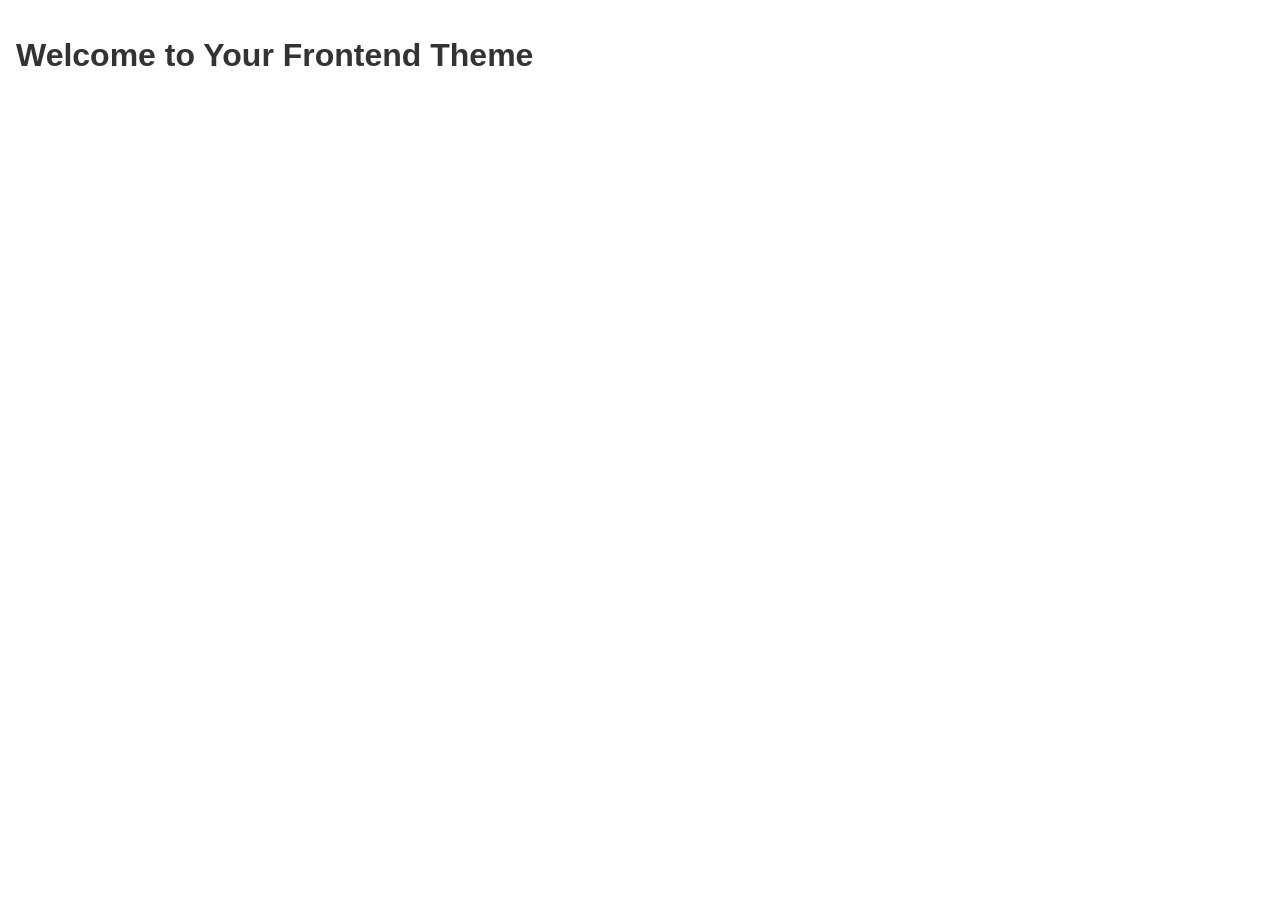
<file: Code Fusion/index.html>
<!DOCTYPE html>
<html lang="en">
<head>
  <meta charset="UTF-8" />
  <meta name="viewport" content="width=device-width, initial-scale=1.0" />
  <title>Frontend Theme Starter</title>
  <link rel="stylesheet" href="css/style.css" />
</head>
<body>
  <h1>Welcome to Your Frontend Theme</h1>
  <script src="js/script.js"></script>
</body>
</html>
</file>
<file: Code Fusion/css/style.css>
:root {
  --primary-color: #4e54c8;
  --secondary-color: #8f94fb;
  --text-color: #333;
  --spacing: 1rem;
}

body {
  font-family: Arial, sans-serif;
  color: var(--text-color);
  padding: var(--spacing);
  margin: 0;
}
</file>
